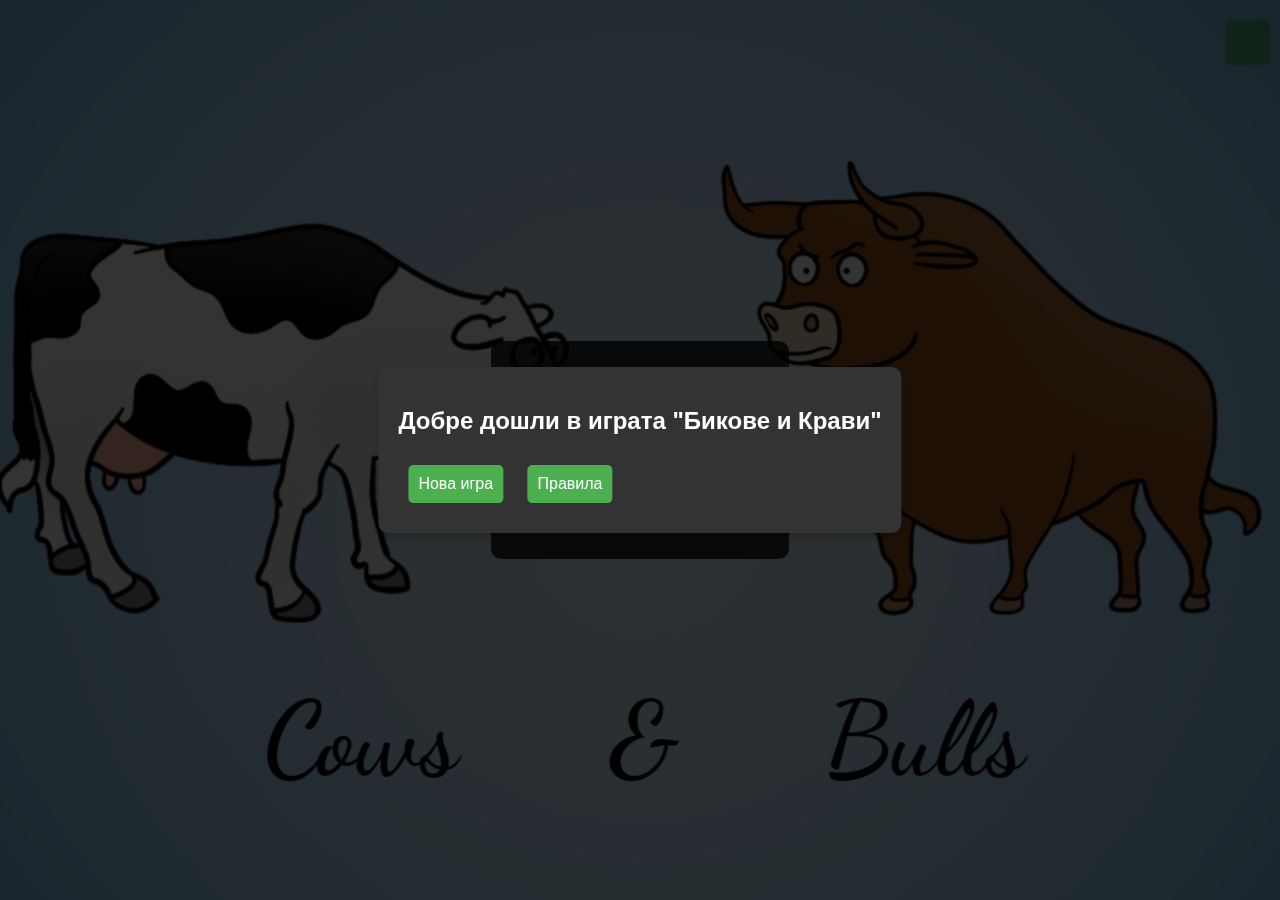
<file: FirstGame/index.html>
<!DOCTYPE html>
<html lang="bg">
<head>
    <meta charset="UTF-8">
    <meta name="viewport" content="width=device-width, initial-scale=1.0">
    <link rel="stylesheet" href="style.css">
    <title>Бикове и Крави</title>
    <link rel="stylesheet" href="https://cdnjs.cloudflare.com/ajax/libs/font-awesome/4.7.0/css/font-awesome.min.css">
</head>
<body>

    <div id="start-menu" class="popup">
        <div class="popup-content">
            <h2>Добре дошли в играта "Бикове и Крави"</h2>
            <button onclick="startGame()">Нова игра</button>
            <button onclick="showRules()">Правила</button>
        </div>
    </div>

<audio id="bgMusic" loop autoplay>
    <source src="Cow Music.mp4" type="audio/mpeg">
    Your browser does not support the audio element.
</audio>

<div class="audio-control">
    <button class="sound-button" onclick="toggleAudio()">
        <i class="fa-solid fa-volume-xmark"></i>
    </button>
</div>

    <div id="game-container">
        <h1>Бикове и Крави</h1>
        <p>Опитайте се да отгатнете числото:</p>
        <input type="text" id="guessInput" maxlength="4">
        <button onclick="submitGuess()">Провери</button>
        <p id="feedback"></p>
    </div>

    <div id="rules-popup" class="popup">
        <div class="popup-content">
            <span class="close" onclick="closePopup()">&times;</span>
            <h2>Правила на Бикове и Крави</h2>
            <p>Отгатнете 4-цифрено число. Получавате "бик", ако цифра е на правилното място, и "крава", ако е на грешното. Играта завършва, когато отгатнете числото.</p>
            <p>
                Насладете се на играта и весело отгатване!
            </p>
        </div>
    </div>

    <div id="win-popup" class="popup">
        <div class="popup-content">
            <span class="close" onclick="closeWinPopup()">&times;</span>
            <h2>Поздравления! Вие спечелихте!</h2>
            <p>Браво! Вие успешно отгатнахте числото. Играта приключи.</p>
            <button onclick="resetGame()">Нова игра</button>
        </div>
    </div>

    <script src="script.js"></script>
</body>
</html>
</file>
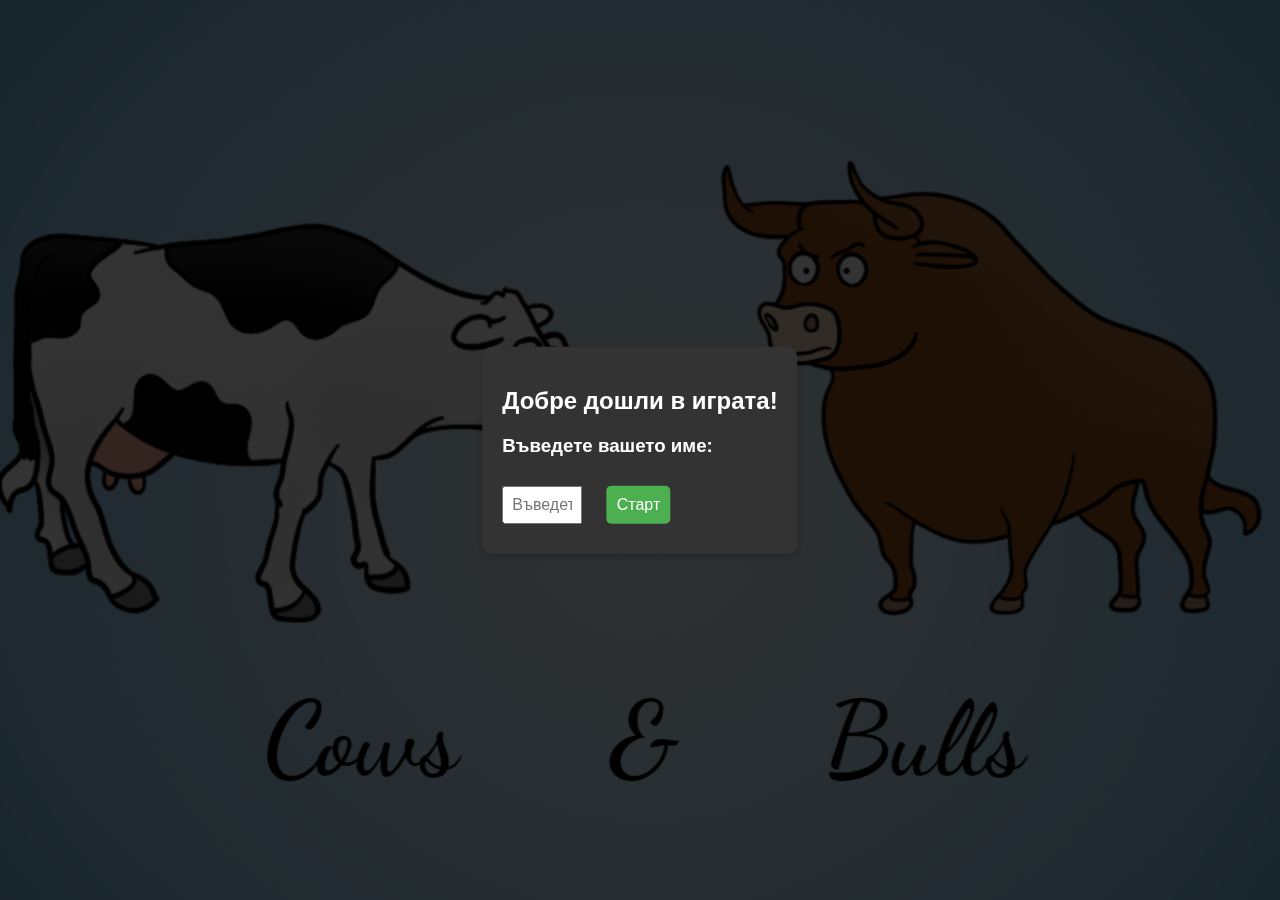
<file: FirstGame/mainform.html>
<!DOCTYPE html>
<html lang="en">
<head>
    <meta charset="UTF-8">
    <meta name="viewport" content="width=device-width, initial-scale=1.0">
    <link rel="stylesheet" href="style.css">
    <title>Стартово меню</title>
</head>
<body>
    <div id="start-menu" class="popup popup-start">
        <div class="popup-content">
            <h2>Добре дошли в играта!</h2>
            <h3>Въведете вашето име:</h3>
            <input type="text" id="playerName" class="name-input" placeholder="Въведете името си">
            <button onclick="startGame1()">Старт</button>
        </div>
    </div>

    <div id="leaderboard" class="popup">
        <div class="popup-content">
            <span class="close" onclick="closeLeaderboard()">&times;</span>
            <h2>Класация</h2>
            <ul id="leaderboard-list">
                <!-- Тук ще се добавят играчите от класацията -->
            </ul>
        </div>
    </div>

    <script src="script.js"></script>
</body>
</html>
</file>
<file: FirstGame/style.css>
body {
    font-family: 'Segoe UI', Tahoma, Geneva, Verdana, sans-serif;
    display: flex;
    justify-content: center;
    align-items: center;
    height: 100vh;
    margin: 0;
    background-image: url('CowsBullsCoverImage.png');
    background-size: cover;
    background-position: center;
    color: white;
}

#game-container {
    text-align: center;
    background-color: rgba(0, 0, 0, 0.8);
    padding: 20px;
    border-radius: 10px;
}


#game-container {
    text-align: center;
}

input {
    width: 60px;
    padding: 8px;
    font-size: 16px;
    margin-right: 10px;
}

.audio-control {
    position: fixed;
    top: 10px;
    right: 10px;
    cursor: pointer;
    opacity: 0.7;
    transition: opacity 0.3s ease;
}

button {
    margin-top: 10px;
    padding: 10px;
    font-size: 16px;
    background-color: #4CAF50;
    color: white;
    border: none;
    border-radius: 5px;
    cursor: pointer;
    
}

button:hover {
    background-color: #45a049;
}

.sound-button {
    width: 45px; 
    height: 45px;
    font-size: 16px; 
    background-color: #4CAF50;
}

#feedback {
    color: #FFD700;
    font-weight: bold;
}

.popup {
    display: none;
    position: fixed;
    top: 0;
    left: 0;
    width: 100%;
    height: 100%;
    background-color: rgba(0, 0, 0, 0.7);
}

.popup-content {
    position: absolute;
    top: 50%;
    left: 50%;
    transform: translate(-50%, -50%);
    background-color: #333;
    color: white;
    padding: 20px;
    border-radius: 10px;
    box-shadow: 0 4px 8px rgba(0, 0, 0, 0.2);
}

.close {
    position: absolute;
    top: 10px;
    right: 10px;
    font-size: 20px;
    color: white;
    cursor: pointer;
}

#win-popup {
    display: none;
    position: fixed;
    top: 50%;
    left: 50%;
    transform: translate(-50%, -50%);
    background-color: #fff;
    padding: 20px;
    text-align: center;
    box-shadow: 0 4px 8px rgba(0, 0, 0, 0.2);
    z-index: 1000;
}

#win-popup button {
    margin-top: 10px;
    padding: 10px;
    font-size: 16px;
    background-color: #4CAF50;
    color: white;
    border: none;
    border-radius: 5px;
    cursor: pointer;
}

#win-popup button:hover {
    background-color: #45a049;
}

#start-menu {
    display: flex;
    flex-direction: column;
    align-items: center;
    justify-content: center;
    height: 100vh;
    position: fixed;
    top: 0;
    left: 0;
    width: 100%;
    background: rgba(0, 0, 0, 0.8);
    color: white;
    z-index: 1000;
}

#start-menu button {
    margin: 10px;
    padding: 10px;
    font-size: 16px;
    background-color: #4CAF50;
    color: white;
    border: none;
    border-radius: 5px;
    cursor: pointer;
}

#start-menu button:hover {
    background-color: #45a049;
}

#leaderboard {
    max-width: 400px;
}

#leaderboard-list {
    list-style: none;
    padding: 0;
    margin: 0;
}

#leaderboard-list li {
    margin-bottom: 10px;
}
</file>
